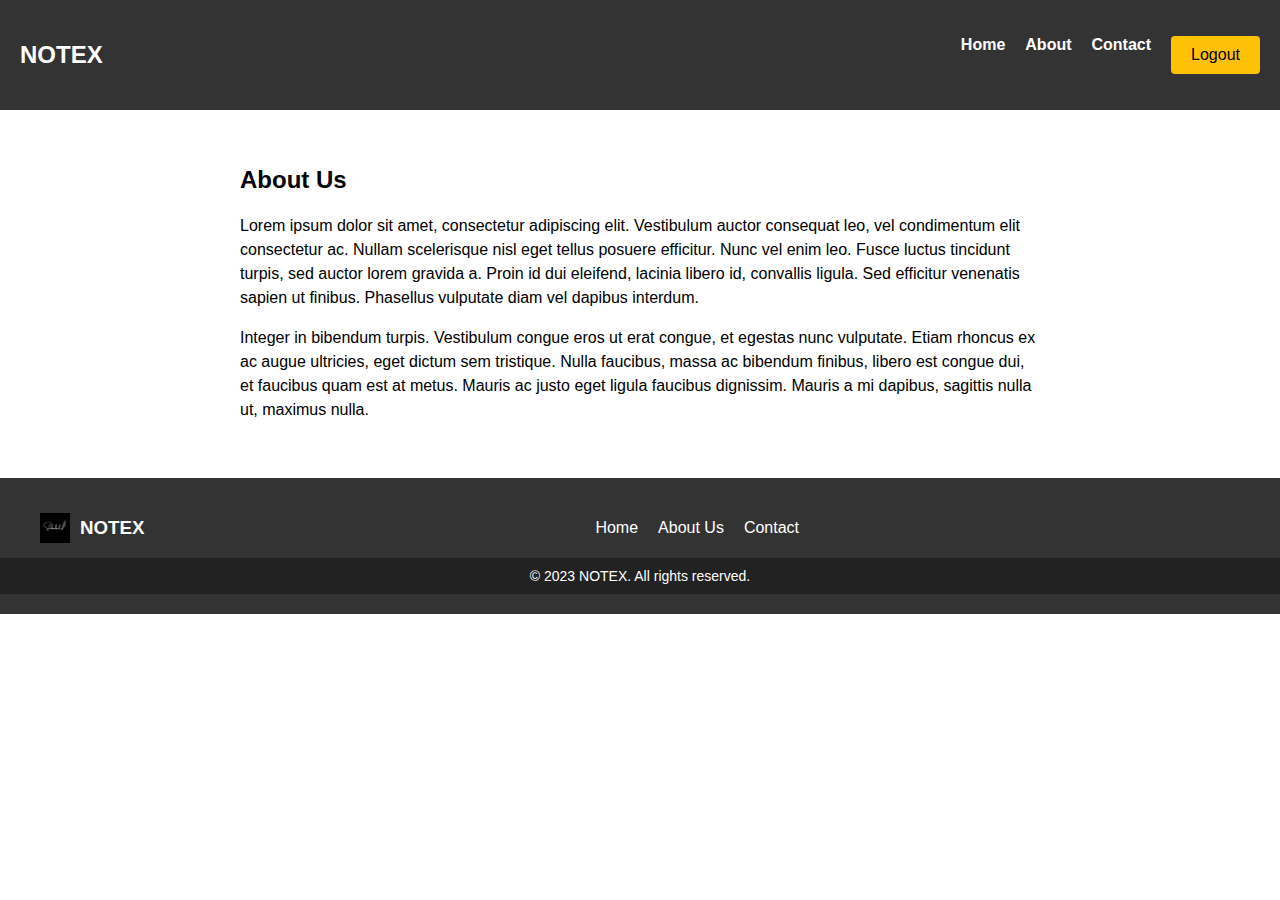
<file: login/about.html>
<!DOCTYPE html>
<html lang="en">
<head>
  <meta charset="UTF-8">
  <meta name="viewport" content="width=device-width, initial-scale=1.0">
  <title>About Us</title>
  <link rel="stylesheet" href="about.css">
  <style>
    .btn-warning {
      color: #000;
      background-color: #ffc107;
      border-color: #ffc107;
      padding: 10px 20px;
      font-size: 16px;
      border-radius: 4px;
      text-decoration: none;
      transition: background-color 0.3s, color 0.3s, border-color 0.3s;
    }

    .btn-warning:hover {
      background-color: #ffa000;
      color: #fff;
      border-color: #ffa000;
    }
  </style>

</head>
<body>
  
    <!-- Header content here -->

    <header>
        <nav>
          <div class="logo">
            <a href="index.php">NOTEX</a>
          </div>
          <ul class="menu" id="menu">
            <li><a href="index.php">Home</a></li>
            <li><a href="about.html">About</a></li>
            <li><a href="contract.html">Contact</a></li>
            <a href="logout.php" class="btn btn-warning">Logout</a>
          </ul>
          <div id="menu-toggle" class="menu-toggle">
            <span></span>
            <span></span>
            <span></span>
          </div>
        </nav>
      </header>
      
  

  <main>
    <section class="about-section">
      <h1>About Us</h1>
      <p>Lorem ipsum dolor sit amet, consectetur adipiscing elit. Vestibulum auctor consequat leo, vel condimentum elit consectetur ac. Nullam scelerisque nisl eget tellus posuere efficitur. Nunc vel enim leo. Fusce luctus tincidunt turpis, sed auctor lorem gravida a. Proin id dui eleifend, lacinia libero id, convallis ligula. Sed efficitur venenatis sapien ut finibus. Phasellus vulputate diam vel dapibus interdum.</p>
      <p>Integer in bibendum turpis. Vestibulum congue eros ut erat congue, et egestas nunc vulputate. Etiam rhoncus ex ac augue ultricies, eget dictum sem tristique. Nulla faucibus, massa ac bibendum finibus, libero est congue dui, et faucibus quam est at metus. Mauris ac justo eget ligula faucibus dignissim. Mauris a mi dapibus, sagittis nulla ut, maximus nulla.</p>
    </section>
  </main>

  <footer>
    <div class="footer-content">
      <div class="footer-logo">
        <img src="logo.png" alt="Logo">
        <h3>NOTEX</h3>
      </div>
      <nav class="footer-menu">
        <ul>
          <li><a href="index.php">Home</a></li>
          <li><a href="about.html">About Us</a></li>
          
          <li><a href="contract.html">Contact</a></li>
        </ul>
      </nav>
      <div class="footer-social">
        <a href="#"><i class="fab fa-facebook"></i></a>
        <a href="#"><i class="fab fa-twitter"></i></a>
        <a href="#"><i class="fab fa-instagram"></i></a>
      </div>
    </div>
    <div class="footer-bottom">
      <p>&copy; 2023 NOTEX. All rights reserved.</p>
    </div>
  </footer>
  
</body>
</html>
</file>
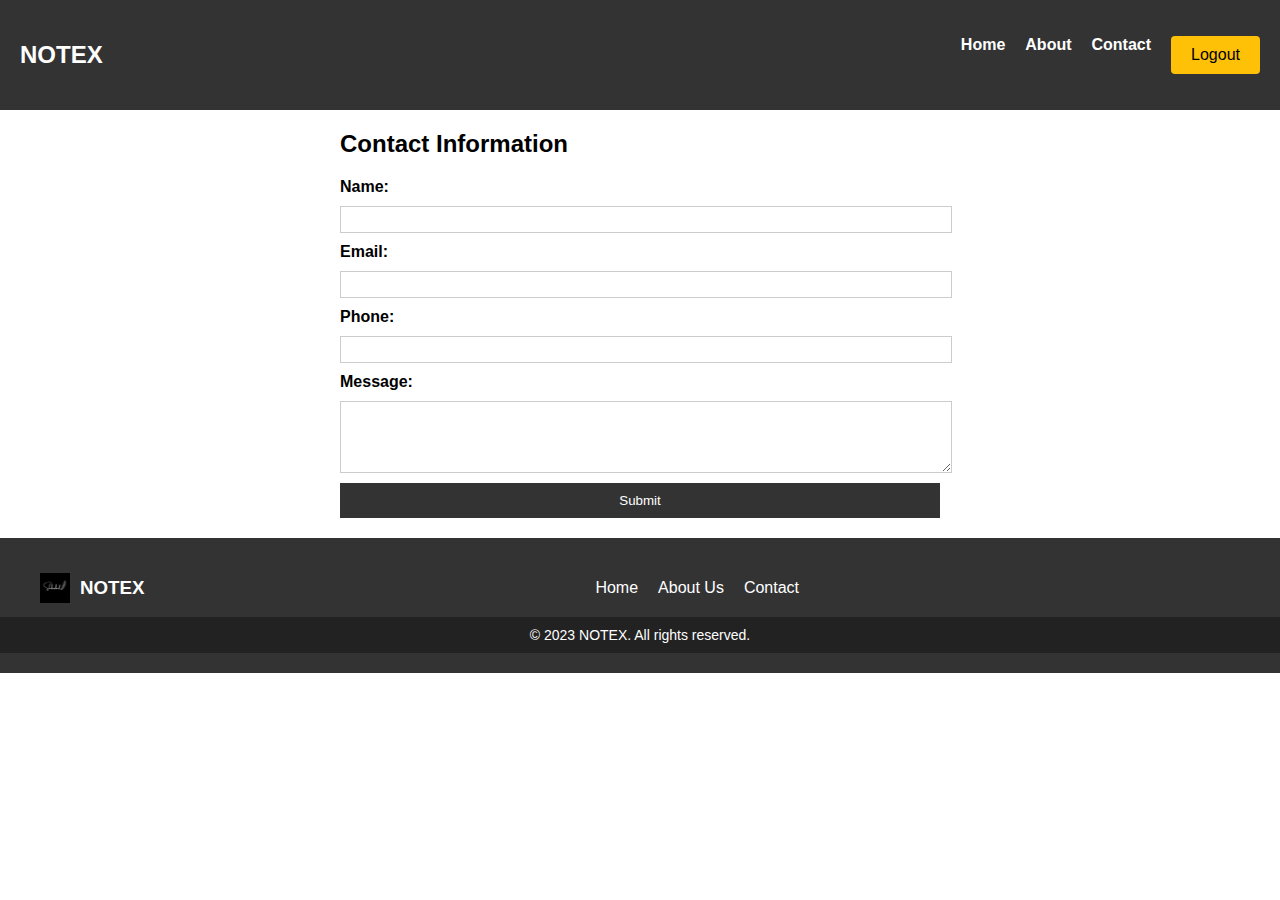
<file: login/contract.html>
<!DOCTYPE html>
<html>
<head>
  <title>Contract Page</title>
  <link rel="stylesheet" type="text/css" href="contract.css">
  <script src="contract.js"></script>
  <style>
    .btn-warning {
      color: #000;
      background-color: #ffc107;
      border-color: #ffc107;
      padding: 10px 20px;
      font-size: 16px;
      border-radius: 4px;
      text-decoration: none;
      transition: background-color 0.3s, color 0.3s, border-color 0.3s;
    }

    .btn-warning:hover {
      background-color: #ffa000;
      color: #fff;
      border-color: #ffa000;
    }
  </style>
</head>
<body>
  <header>
    <nav>
      <div class="logo">
        <a href="index.php">NOTEX</a>
      </div>
      <ul class="menu" id="menu">
        <li><a href="index.php">Home</a></li>
        <li><a href="about.html">About</a></li>
        <li><a href="contract.html">Contact</a></li>
      
        <a href="logout.php" class="btn btn-warning">Logout</a>
      </ul>
      <div id="menu-toggle" class="menu-toggle">
        <span></span>
        <span></span>
        <span></span>
      </div>
    </nav>
  </header>

  <main>
    <div class="container">
      <h2>Contact Information</h2>
      <form id="contractForm">
        <label for="name">Name:</label>
        <input type="text" id="name" required>

        <label for="email">Email:</label>
        <input type="email" id="email" required>

        <label for="phone">Phone:</label>
        <input type="tel" id="phone" required>

        <label for="message">Message:</label>
        <textarea id="message" rows="4" required></textarea>

        <button type="submit">Submit</button>
      </form>
    </div>
  </main>

  <footer>
    <div class="footer-content">
      <div class="footer-logo">
        <img src="logo.png" alt="Logo">
        <h3>NOTEX</h3>
      </div>
      <nav class="footer-menu">
        <ul>
          <li><a href="index.php">Home</a></li>
          <li><a href="about.html">About Us</a></li>
          
          <li><a href="contract.html">Contact</a></li>
        </ul>
      </nav>
      <div class="footer-social">
        <a href="#"><i class="fab fa-facebook"></i></a>
        <a href="#"><i class="fab fa-twitter"></i></a>
        <a href="#"><i class="fab fa-instagram"></i></a>
      </div>
    </div>
    <div class="footer-bottom">
      <p>&copy; 2023 NOTEX. All rights reserved.</p>
    </div>
  </footer>


  <script src="contract.js"></script>
</body>
</html>
</file>
<file: login/about.css>
body {
    font-family: Arial, sans-serif;
    margin: 0;
    padding: 0;
  }
  
  header {
    background-color: #333;
    color: #fff;
    padding: 20px;
  }
  
  main {
    padding: 40px;
  }
  
  .about-section {
    max-width: 800px;
    margin: 0 auto;
  }
  
  .about-section h1 {
    font-size: 24px;
    margin-bottom: 20px;
  }
  
  .about-section p {
    line-height: 1.5;
  }
  
  footer {
    background-color: #333;
    color: #fff;
    padding: 20px;
    text-align: center;
  }

  




  header {
    background-color: #333;
    color: #fff;
    padding: 20px;
  }
  
  nav {
    display: flex;
    justify-content: space-between;
    align-items: center;
  }
  
  .logo a {
    color: #fff;
    text-decoration: none;
    font-size: 24px;
    font-weight: bold;
  }
  
  .menu {
    list-style: none;
    display: flex;
    gap: 20px;
  }
  
  .menu li a {
    color: #fff;
    text-decoration: none;
    font-weight: bold;
    transition: color 0.3s;
  }
  
  .menu li a:hover {
    color: #ccc;
  }
  
  .menu-toggle {
    display: none;
    cursor: pointer;
  }
  
  .menu-toggle span {
    display: block;
    width: 25px;
    height: 3px;
    background-color: #fff;
    margin-bottom: 5px;
    transition: background-color 0.3s;
  }
  
  .show {
    display: block;
  }
  
  @media (max-width: 768px) {
    .menu {
      display: none;
      flex-direction: column;
      align-items: flex-start;
    }
  
    .menu li {
      margin-bottom: 10px;
    }
  
    .menu-toggle {
      display: block;
    }
  }
  







  footer {
    background-color: #333;
    color: #fff;
    padding: 20px 0;
  }
  
  .footer-content {
    display: flex;
    flex-wrap: wrap;
    justify-content: space-between;
    align-items: center;
    max-width: 1200px;
    margin: 0 auto;
    padding: 0 20px;
  }
  
  .footer-logo {
    display: flex;
    align-items: center;
  }
  
  .footer-logo img {
    height: 30px;
    margin-right: 10px;
  }
  
  .footer-menu ul {
    list-style: none;
    display: flex;
    gap: 20px;
  }
  
  .footer-menu ul li a {
    color: #fff;
    text-decoration: none;
  }
  
  .footer-social a {
    color: #fff;
    text-decoration: none;
    margin-right: 10px;
    transition: color 0.3s;
  }
  
  .footer-social a:hover {
    color: #888;
  }
  
  .footer-bottom {
    background-color: #222;
    padding: 10px 0;
    text-align: center;
    font-size: 14px;
  }
  
  .footer-bottom p {
    margin: 0;
  }
</file>
<file: login/contract.css>
body {
    font-family: Arial, sans-serif;
    margin: 0;
    padding: 0;
  }
  
  header {
    background-color: #333;
    color: #fff;
    padding: 20px;
    text-align: center;
  }
  
  header h1 {
    margin: 0;
  }
  
  main {
    padding: 20px;
  }
  
  .container {
    max-width: 600px;
    margin: 0 auto;
  }
  
  h2 {
    margin-top: 0;
  }
  
  form {
    display: grid;
    grid-gap: 10px;
  }
  
  label {
    font-weight: bold;
  }
  
  input,
  textarea {
    width: 100%;
    padding: 5px;
    border: 1px solid #ccc;
  }
  
  button {
    padding: 10px 20px;
    background-color: #333;
    color: #fff;
    border: none;
    cursor: pointer;
  }
  
  footer {
    background-color: #333;
    color: #fff;
    padding: 20px;
    text-align: center;
  }

  









  header {
    background-color: #333;
    color: #fff;
    padding: 20px;
  }
  
  nav {
    display: flex;
    justify-content: space-between;
    align-items: center;
  }
  
  .logo a {
    color: #fff;
    text-decoration: none;
    font-size: 24px;
    font-weight: bold;
  }
  
  .menu {
    list-style: none;
    display: flex;
    gap: 20px;
  }
  
  .menu li a {
    color: #fff;
    text-decoration: none;
    font-weight: bold;
    transition: color 0.3s;
  }
  
  .menu li a:hover {
    color: #ccc;
  }
  
  .menu-toggle {
    display: none;
    cursor: pointer;
  }
  
  .menu-toggle span {
    display: block;
    width: 25px;
    height: 3px;
    background-color: #fff;
    margin-bottom: 5px;
    transition: background-color 0.3s;
  }
  
  .show {
    display: block;
  }
  
  @media (max-width: 768px) {
    .menu {
      display: none;
      flex-direction: column;
      align-items: flex-start;
    }
  
    .menu li {
      margin-bottom: 10px;
    }
  
    .menu-toggle {
      display: block;
    }
  }
  






  footer {
    background-color: #333;
    color: #fff;
    padding: 20px 0;
  }
  
  .footer-content {
    display: flex;
    flex-wrap: wrap;
    justify-content: space-between;
    align-items: center;
    max-width: 1200px;
    margin: 0 auto;
    padding: 0 20px;
  }
  
  .footer-logo {
    display: flex;
    align-items: center;
  }
  
  .footer-logo img {
    height: 30px;
    margin-right: 10px;
  }
  
  .footer-menu ul {
    list-style: none;
    display: flex;
    gap: 20px;
  }
  
  .footer-menu ul li a {
    color: #fff;
    text-decoration: none;
  }
  
  .footer-social a {
    color: #fff;
    text-decoration: none;
    margin-right: 10px;
    transition: color 0.3s;
  }
  
  .footer-social a:hover {
    color: #888;
  }
  
  .footer-bottom {
    background-color: #222;
    padding: 10px 0;
    text-align: center;
    font-size: 14px;
  }
  
  .footer-bottom p {
    margin: 0;
  }
</file>
